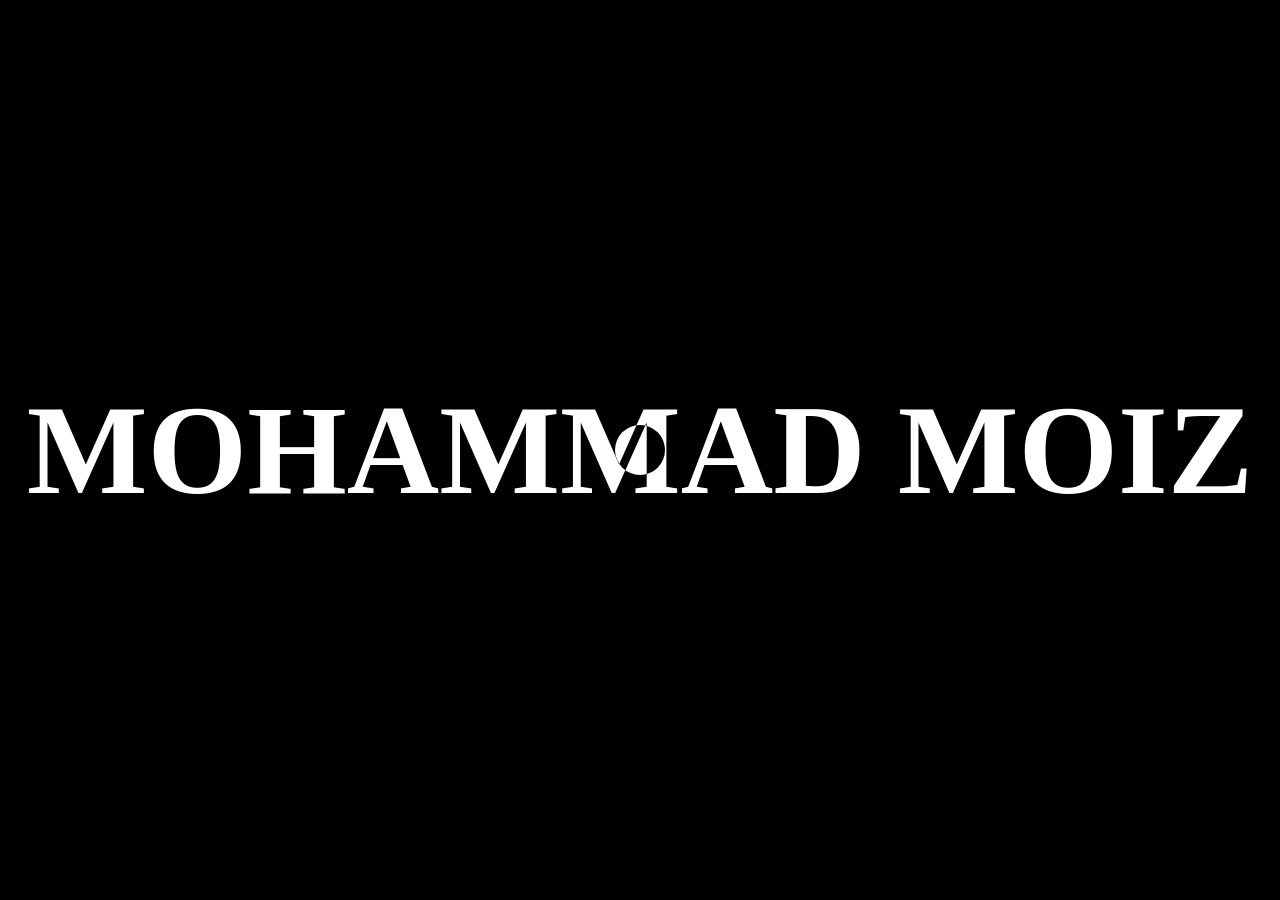
<file: OneDrive/DOM.project/index.html>
<!DOCTYPE html>
<html lang="en">
<head>
    <meta charset="UTF-8">
    <meta name="viewport" content="width=device-width, initial-scale=1.0">
    <title>Document</title>
    <link rel="stylesheet" href="style.css">
   
</head>
<body>
    <div id="main">
        <div class="cursor"></div>
        <h1>MOHAMMAD MOIZ</h1>
    </div>
    <script src="script.js"></script>
</body>
</html>
</file>
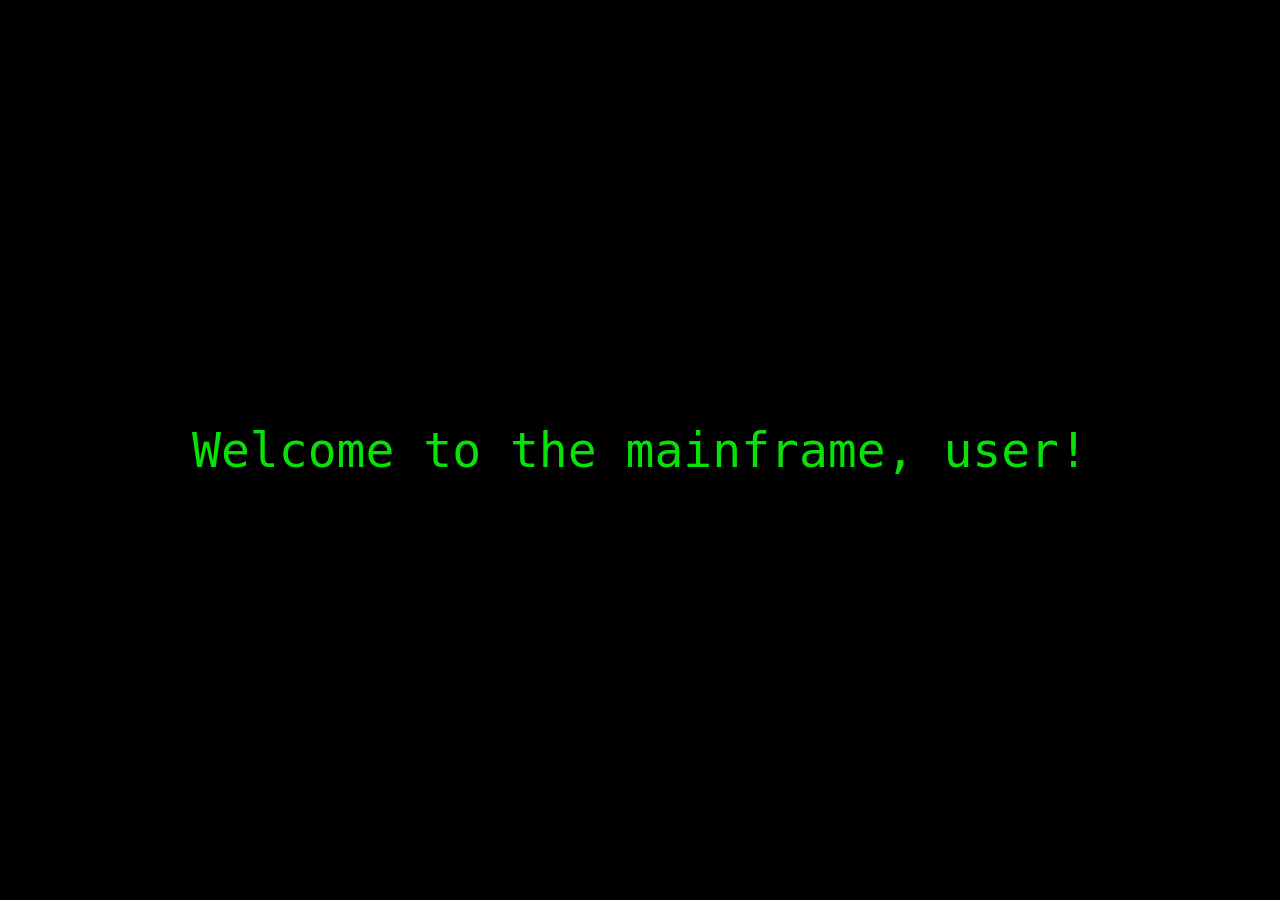
<file: OneDrive/sportlight/index.html>
<!DOCTYPE html>
<html lang="en">
<head>
    <meta charset="UTF-8">
    <meta name="viewport" content="width=device-width, initial-scale=1.0">
    <title>Document</title>
    <link rel="stylesheet" href="style.css">
</head>
<body>
    <p>Welcome to the mainframe, user!</p>
    <script src="script.js"></script>
</body>
</html>
</file>
<file: OneDrive/DOM.project/style.css>
*{
    margin: 0;
    padding: 0;
    box-sizing: border-box;
    color: white;
}
html,body{
    height: 100%;
    width: 100%;
}
#main{
    position: relative;
    height: 100%;
    width: 100%;
    background-color: black;
    display: flex;
    align-items: center;
    justify-content: center;
}
.cursor{
    position: absolute;
    height: 50px;
    width: 50px;
    border-radius: 50%;
    mix-blend-mode: difference;
    background-color: white;
    transition: all linear o.2s;
}
h1{
    font-size: 10vw;
    font-weight: 600px;
}
</file>
<file: OneDrive/sportlight/style.css>
*{
    margin: 0;
    padding: 0;
    box-sizing: border-box;
}
html,body{
    height: 100%;
    width: 100%;
    background-color: black;

}
body{
    display: flex;
    align-items: center;
    justify-content: center;
}
p{
    font-size: 3rem;
    color: rgb(8, 226, 8);
    font-family: monospace;
}
</file>
